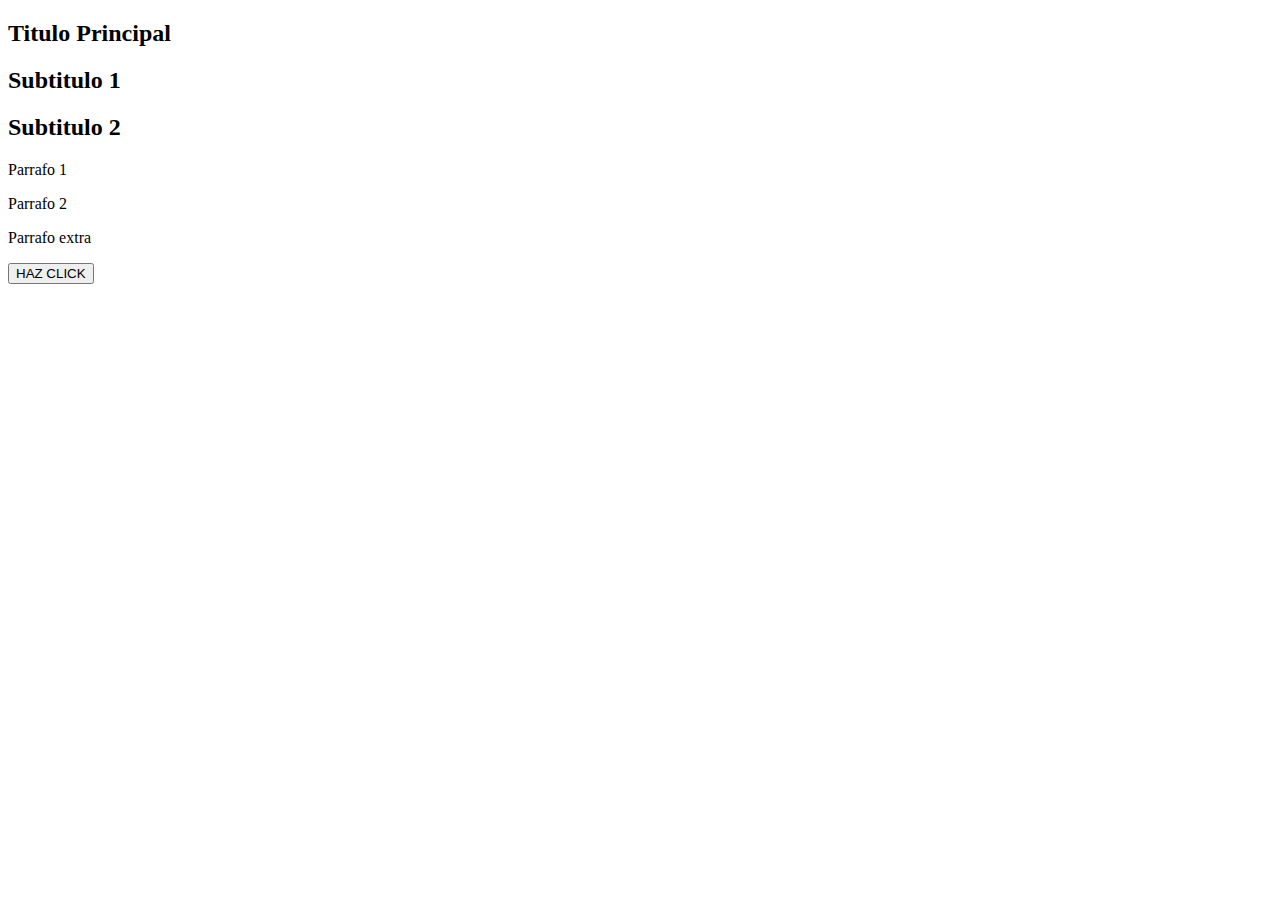
<file: s33/index.html>
<!DOCTYPE html>
<html lang="en">
  <head>
    <meta charset="UTF-8" />
    <meta name="viewport" content="width=device-width, initial-scale=1.0" />
    <title>Document</title>
  </head>
  <body>
    <h2 id="main-title">Titulo Principal</h2>

    <h2>Subtitulo 1</h2>
    <h2>Subtitulo 2</h2>

    <p class="main-text">Parrafo 1</p>

    <p class="main-text">Parrafo 2</p>

    <p>Parrafo extra</p>

    <button id="main-button">HAZ CLICK</button>
    

    <script src="./assets/js/script.js"></script>
  </body>
</html>
</file>
